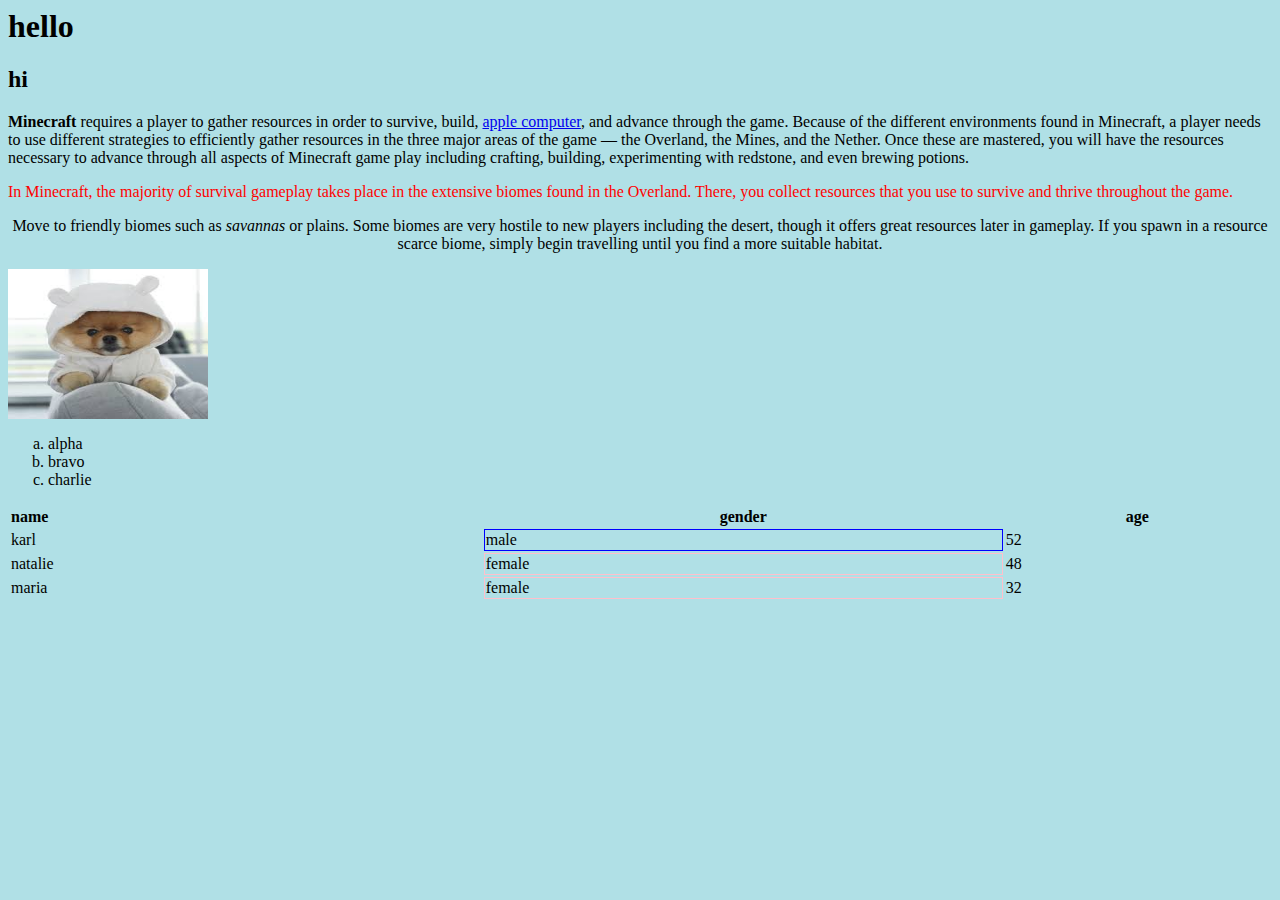
<file: index.html>
<html>
  
<head>
  <h1>hello</h1>
  
  <h2>hi</h2>


   <title>title</title>

<body style="background-color:powderblue;">



<b>Minecraft</b> requires a player to gather resources in order to survive, build, <a href="https://www.apple.com">apple computer</a>, and advance through the game. Because of the different environments found in Minecraft, a player needs to use different strategies to efficiently gather resources in the three major areas of the game — the Overland, the Mines, and the Nether. Once these are mastered, you will have the resources necessary to advance through all aspects of Minecraft game play including crafting, building, experimenting with redstone, and even brewing potions.
  <p style="color:#FF0000">In Minecraft, the majority of survival gameplay takes place in the extensive biomes found in the Overland. There, you collect resources that you use to survive and thrive throughout the game.</p>
 <center>Move to friendly biomes such as <i>savannas</i> or plains. Some biomes are very hostile to new players including the desert, though it offers great resources later in gameplay. If you spawn in a resource scarce biome, simply begin travelling until you find a more suitable habitat.</center>   
    
    <p><a href="https://www.instagram.com/jiffpom" target="_blank"><img src="jiff.jpg" alt="bork bork" style="width: 200px; height: 150px"></a></p>

 	   <table style="width:100%">
  <tr>
    <th style="text-align:left;">name</th>
    <th>gender</th>
    <th>age</th>
  </tr>
  <tr>
    <td>karl</td>
    <td style="border: 1px solid blue;">male</td>
    <td>52</td>
  </tr>
    <tr>
    <td>natalie</td>
    <td style="border: 1px solid pink;">female</td>
  <td>48</td>
  </tr>
<tr>
    <td>maria</td>
    <td style="border: 1px solid pink;">female</td>
  <td>32</td>
  </tr>
       
       <ol type=a>
  <li>alpha</li>
  <li>bravo</li>
  <li>charlie</li>
</ol>
  </body>
</file>
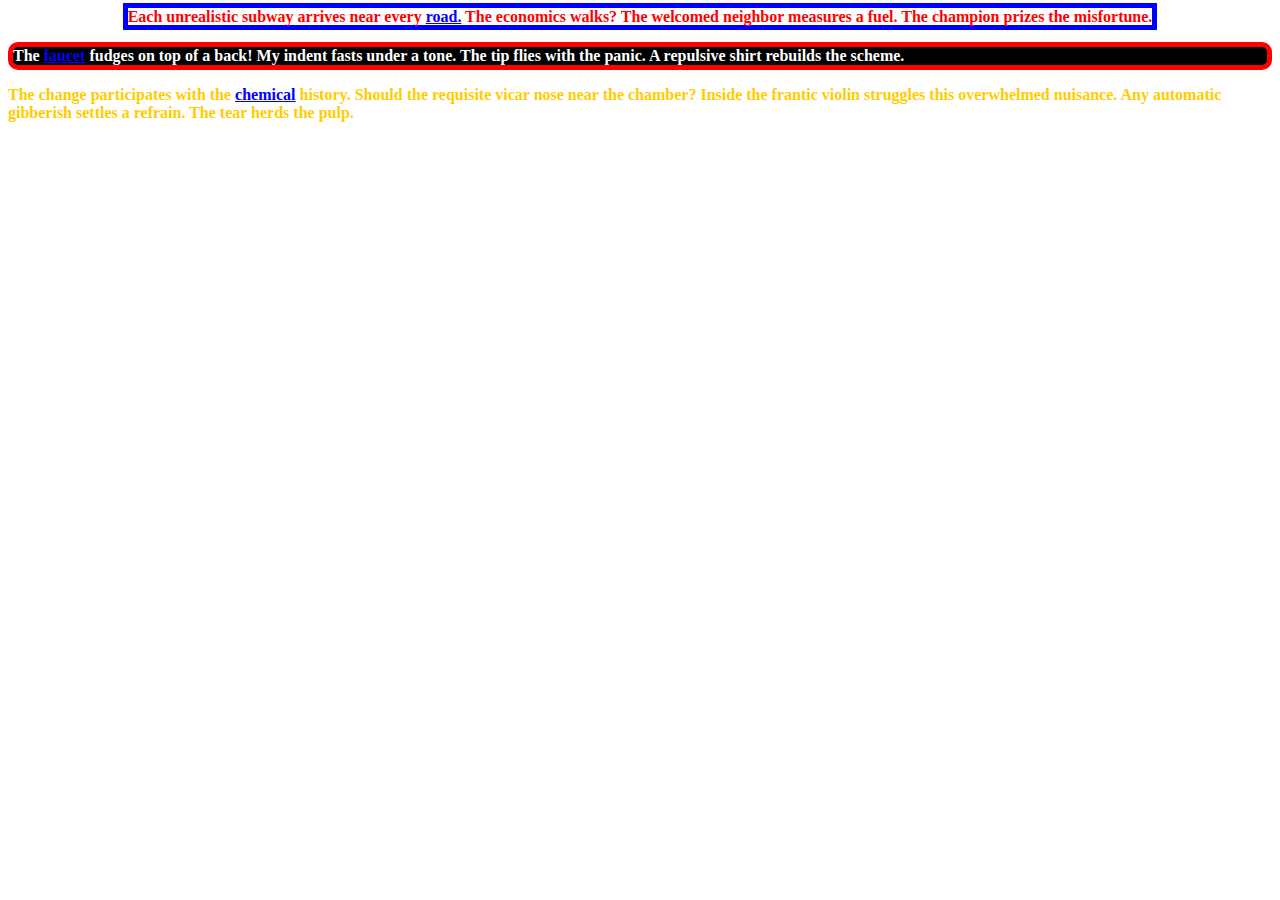
<file: assessment2.html>
<!DOCTYPE html>
<html>
  <head>
    
    <title>Assessment 2</title>
    <style type="text/css">
    
      body  {
        
        font-weight:bold;
        
      }
      p {
    border: 5px solid red;
    border-radius: 10px;
}
      
      #sampleId  {
        
        color:red;
      }
      
      .sampleClass  {
        
        background-color: black;
        color:white;
        
      }
    p1 {
    border: 5px solid blue;
}
/* unvisited link */
a:link {
    color: blue;
}

/* visited link */
a:visited {
    color: green;
}

/* mouse over link */
a:hover {
    color: orange;
}

/* selected link */
a:active {
    color: blue;
}
    
    </style>
    
   
  </head>

  <body>

  
   <center> <p1 id="sampleId">Each unrealistic subway arrives near every <a href="https://roadtrippers.com//" target="_blank">road.</a> The economics walks? The welcomed neighbor measures a fuel. The champion prizes the misfortune.
</p1></center>
    
    <p class="sampleClass">The <a href="http://www.homedepot.com/b/Kitchen-Kitchen-Faucets/N-5yc1vZar0k//" target="_blank">faucet</a> fudges on top of a back! My indent fasts under a tone. The tip flies with the panic. A repulsive shirt rebuilds the scheme.
</p>
    
  
   <p2 style="color:#ffcc00;"><p2 id="sampleClass">The change participates with the <a href="https://www.chemicalbank.com///" target="_blank">chemical</a> history. Should the requisite vicar nose near the chamber? Inside the frantic violin struggles this overwhelmed nuisance. Any automatic gibberish settles a refrain. The tear herds the pulp.
</p2>
    
  </body>
  
</html>
</file>
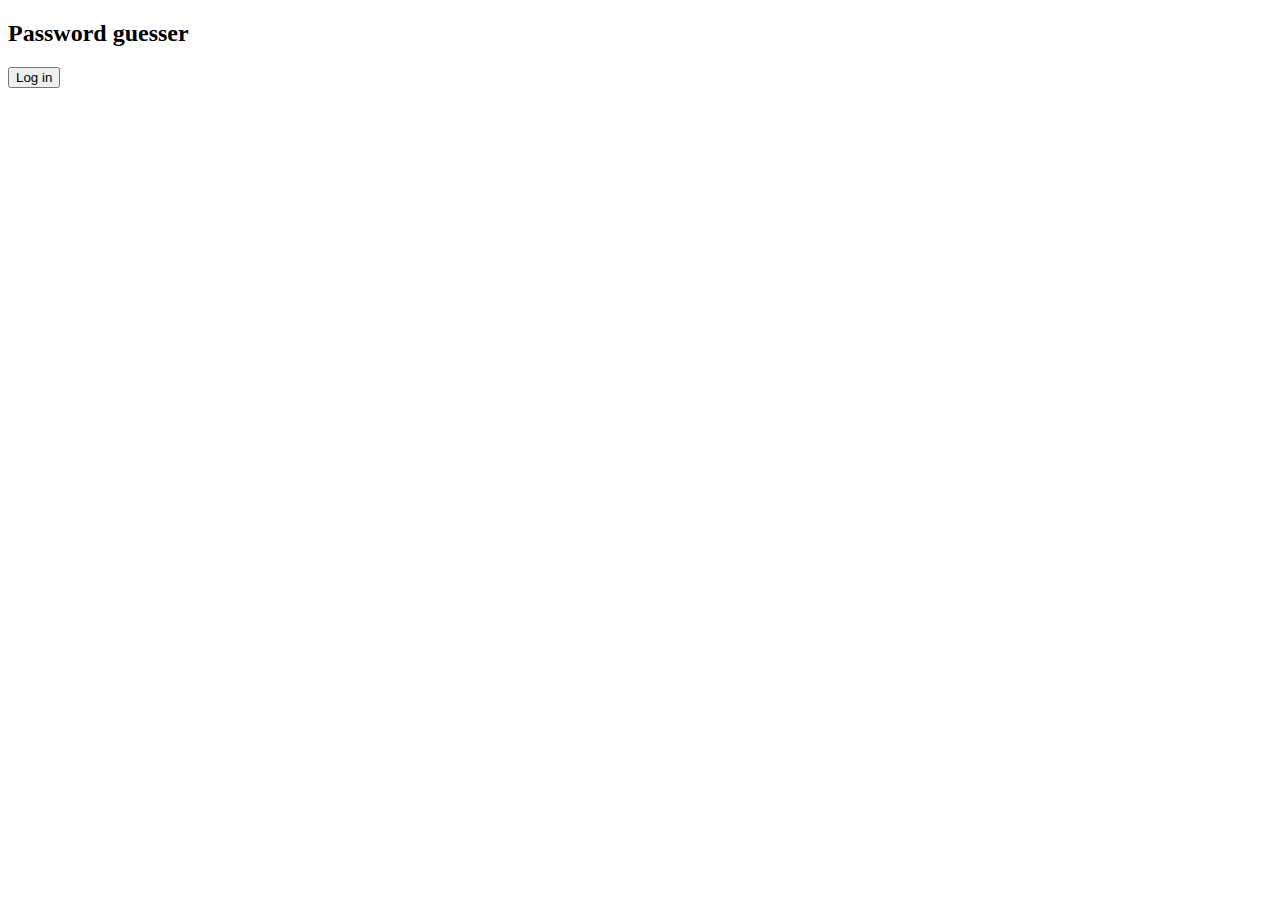
<file: assessment3.html>
<!DOCTYPE html>
<html>
<body>

<h2>Password guesser</h2>

<button onclick="myFunction()">Log in</button>

<p id="demo"></p>

<script>
function myFunction() {
    var txt;
    var person = prompt("Please enter your password:", "Enter password here!");
    while (person != "ilovekarl") {
         alert("Try again!")
         person = prompt("Please enter your password:", "Enter password here!");
         
    }
    
        txt = "Welcome " + person + "! You are now logged in.";
    
    document.getElementById("demo").innerHTML = txt;
}
</script>

</body>
</html>
</file>
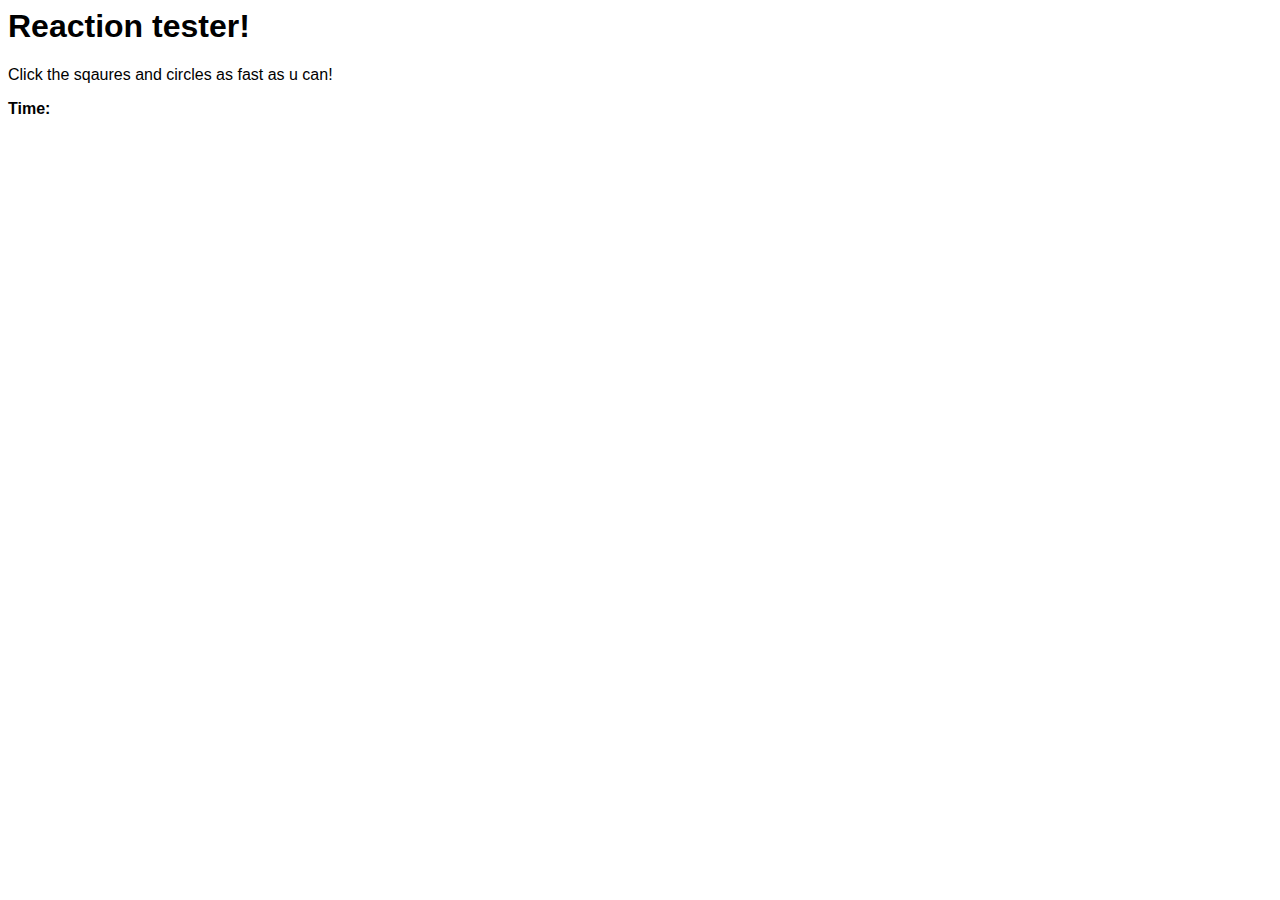
<file: assignment5.html>
<html>
<head>
<title>Test your reaction</title>
<style type="text/css">
body {
font-family:sans-serif;
}
#shape {
width: 200px;
height: 200px;
background-color:red;
display: none;
position: relative;
}
.bold {
font-weight: bold;
}
</style>
</head>

<body>
<div id="instructions"><h1>Reaction tester!</h1>
<p>Click the sqaures and circles as fast as u can!</p>
<p class="bold">Time: <span id="timeTaken"></span></p>
</div>
<div id="shape"></div>

<script type="text/javascript">
var start = new Date().getTime();
function getRandomColor() {
var letters = "0123456789ABCDEF".split("");
var color = "#";
for (var i = 0; i < 6; i++) {
color += letters[Math.floor(Math.random() * 16)];
}
return color;
}
function makeShapeAppear() {
var top = Math.random() * 400;
var left = Math.random() * 400;
var size = Math.random() * 200 + 100;
var color = getRandomColor();
if (Math.random() > 0.5) {
document.getElementById("shape").style.borderRadius = "50%";
} else {
document.getElementById("shape").style.borderRadius = "0%";
}
document.getElementById("shape").style.backgroundColor = color;
document.getElementById("shape").style.top = top + "px";
document.getElementById("shape").style.left = left + "px";
document.getElementById("shape").style.width = size + "px";
document.getElementById("shape").style.height = size + "px";
document.getElementById("shape").style.display = "block";
start = new Date().getTime();
}
function appearAfterDelay(){
setTimeout(makeShapeAppear, Math.random() * 2000);
}
appearAfterDelay();
document.getElementById("shape").onclick = function(){
document.getElementById("shape").style.display = "none";
var end = new Date().getTime();
var timeTaken = (end - start) / 1000;
document.getElementById("timeTaken").innerHTML = timeTaken + "s";
appearAfterDelay();
}
</script>
</body>
</html>
</file>
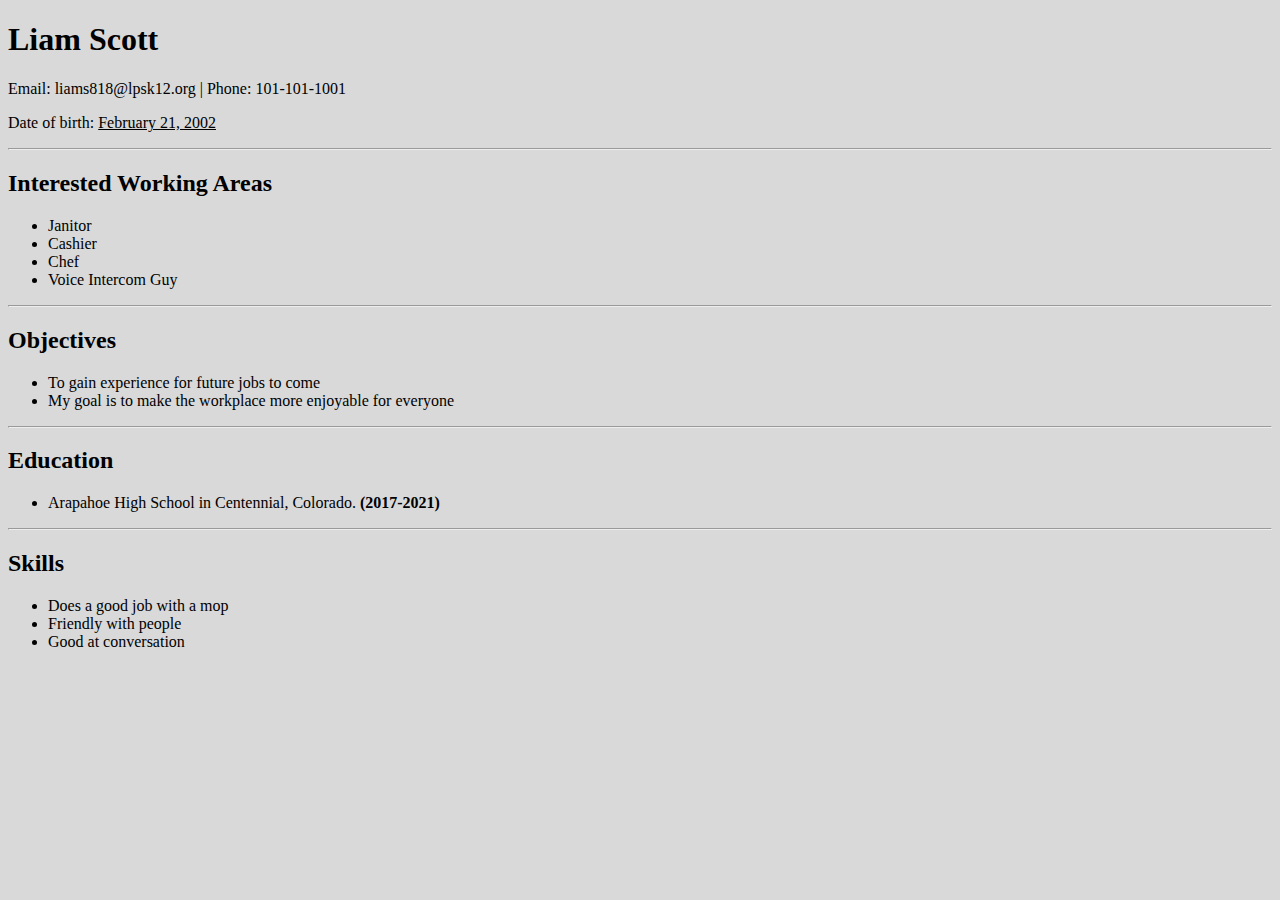
<file: resume.html>
<!DOCTYPE html>
<html>

<head>

<title style="font-family: Arial"> Liam Scott's Resume </title>

</head>

<body style="background-color:#d9d9d9">

<h1 style="text-align:left"> Liam Scott </h1>
<p style="text-align:left"> Email: liams818@lpsk12.org | Phone: 101-101-1001 </p>
<p> Date of birth: <ins> February 21, 2002 </ins> </p>

<hr style="color:#cc0000">
<h2> Interested Working Areas </h2>
<ul>
  <li> Janitor</li>
  <li> Cashier</li>
  <li> Chef </li>
  <li> Voice Intercom Guy </li>
</ul>
<hr style="color:#cc0000">
<h2 style="text-align:left" > Objectives </h2>

<ul> 
<li> To gain experience for future jobs to come </li>
<li> My goal is to make the workplace more enjoyable for everyone </li>

</ul>

<hr style="color:#cc0000"> 

<h2 style="text-align:left" > Education </h2>
<ul>
<li> Arapahoe High School in Centennial, Colorado. <strong> (2017-2021) </strong> </li>
</ul>

<hr style="color:#cc0000">

<h2 style="text-align:left"> Skills </h2>
<ul>
<li> Does a good job with a mop </li>
<li> Friendly with people </li>
<li> Good at conversation </li> 
</ul>
</file>
